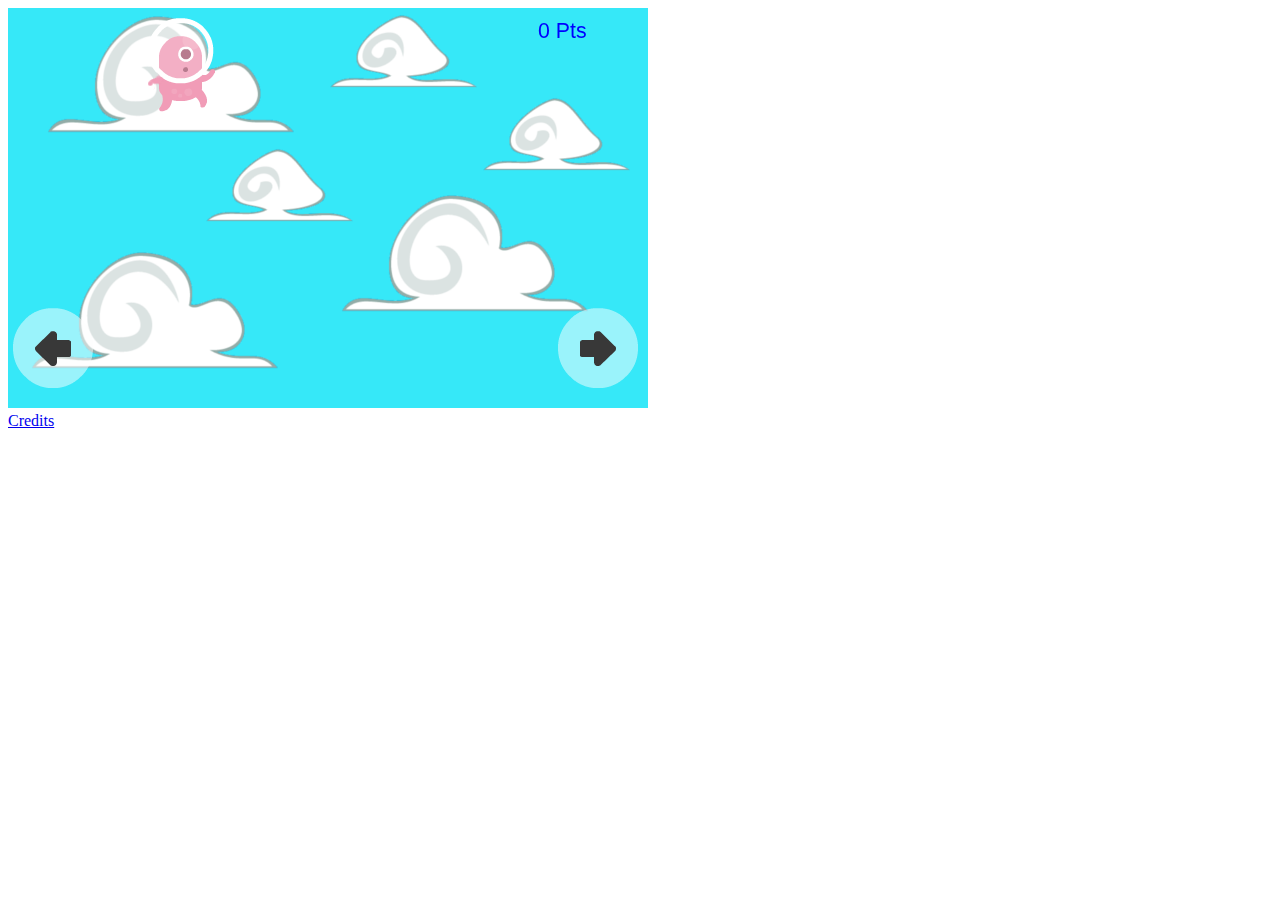
<file: index.htm>
<!DOCTYPE html>
<html class="no-js">
	<head>
		<meta charset="utf-8">
		<meta http-equiv="X-UA-Compatible" content="IE=edge">
		<title>FallingJim</title>
		<meta name="description" content="">
		<meta name="viewport" content="height=400, user-scalable=no">

		<!-- Place favicon.ico and apple-touch-icon(s) in the root directory -->
		<link rel="icon" href="img/overview_16.png" type="image/png">
		<link href="css/styles.css" media="screen" rel="stylesheet" type="text/css" />
		<script type='text/javascript' src="lib/jquery.1.10.2.min.js"></script>
		<script type='text/javascript' src="lib/knockout.js"></script>
		<script type='text/javascript' src="lib/kit.js"></script>
		<script type='text/javascript' src="lib/kit_sound.js"></script>
	
	<script type='text/javascript' src="js/vm.js"></script>
	<script type='text/javascript' src="js/imagerepo.js"></script>
	<script type='text/javascript' src="js/background.js"></script>
	<script type='text/javascript' src="js/player.js"></script>
	<script type='text/javascript' src="js/channel.js"></script>
	<script type='text/javascript' src="js/coin.js"></script>
	<script type='text/javascript' src="js/obstacle.js"></script>
	<script type='text/javascript' src="js/engine.js"></script>
	<script type='text/javascript' src="js/game.js"></script>
	
	</head>
	<body>

		<div id="gamepane">
			<canvas id="gamecanvas" width="640" height="400"></canvas>
		</div>
		<div>
			<a href="credits.htm">Credits</a>
		</div>
		<script>
			window.addEventListener("load", function() {
			
				var vm = new FallingJim.ViewModel();
				var game = new FallingJim.Game(vm);
				game.run();
			});

		</script>
	</body>
</html>
</file>
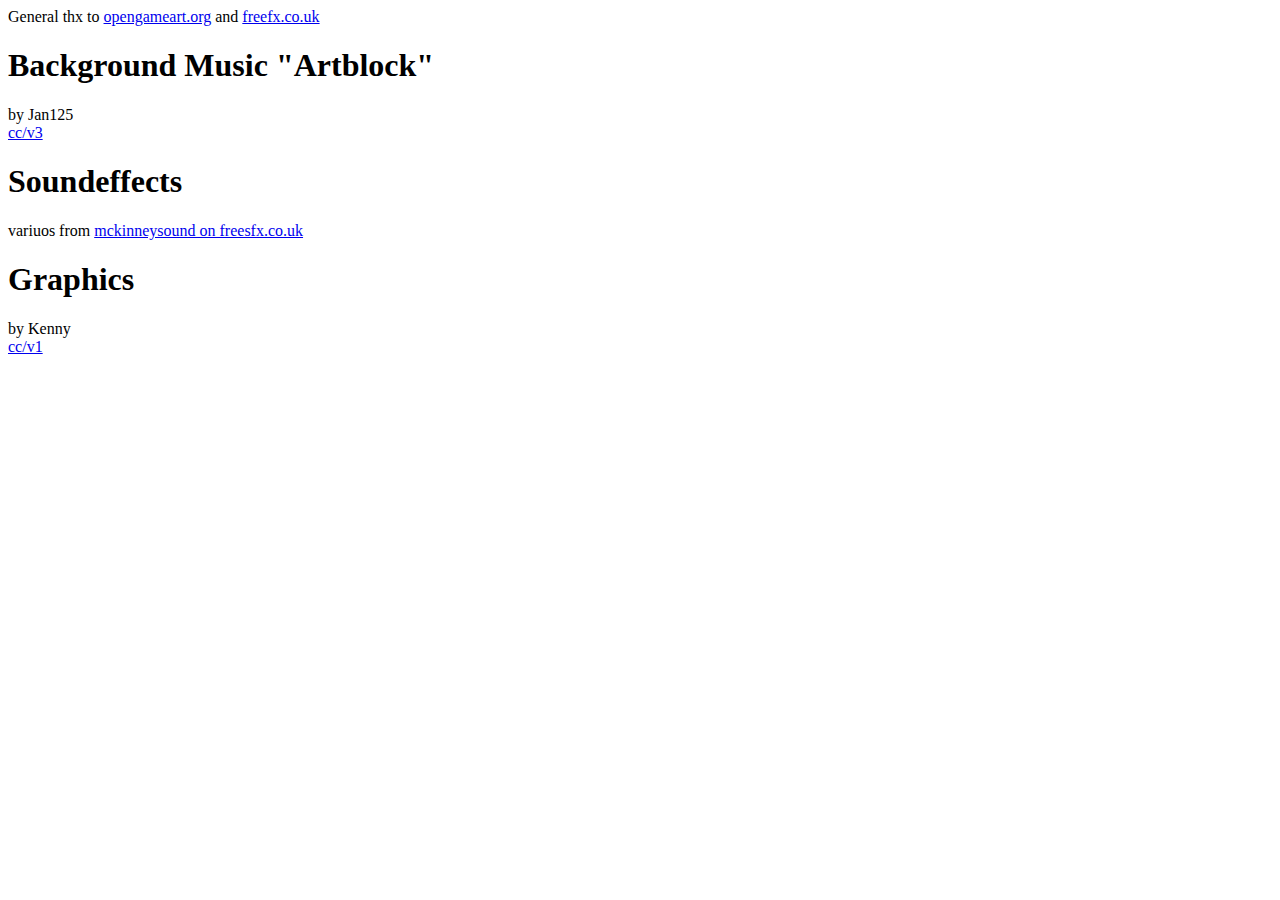
<file: credits.htm>
<html class="no-js">
	<head>
		<meta charset="utf-8">
		<meta http-equiv="X-UA-Compatible" content="IE=edge">
		<title>FallingJim Credits</title>
	</head>
	<body>
		<div>General thx to <a href="http://www.opengameart.org">opengameart.org</a> and <a href="http://www.freefx.co.uk">freefx.co.uk</a></div>
		<div><h1>Background Music "Artblock"</h1>
			by Jan125 <br>
			<a href="http://creativecommons.org/licenses/by/3.0/">cc/v3</a>
		</div>
		<div><h1>Soundeffects</h1>
			variuos from <a href="http://www.freesfx.co.uk/users/mckinneysound">mckinneysound on freesfx.co.uk</a><br>
		</div>
		<div><h1>Graphics</h1>
			by Kenny <br>
			<a href="http://creativecommons.org/publicdomain/zero/1.0/">cc/v1</a>
		</div>
		
		</body>
</html>
</file>
<file: css/styles.css>
gamepane
{
	position: absolute;
	width: 600;
	height: 500;
}
</file>
